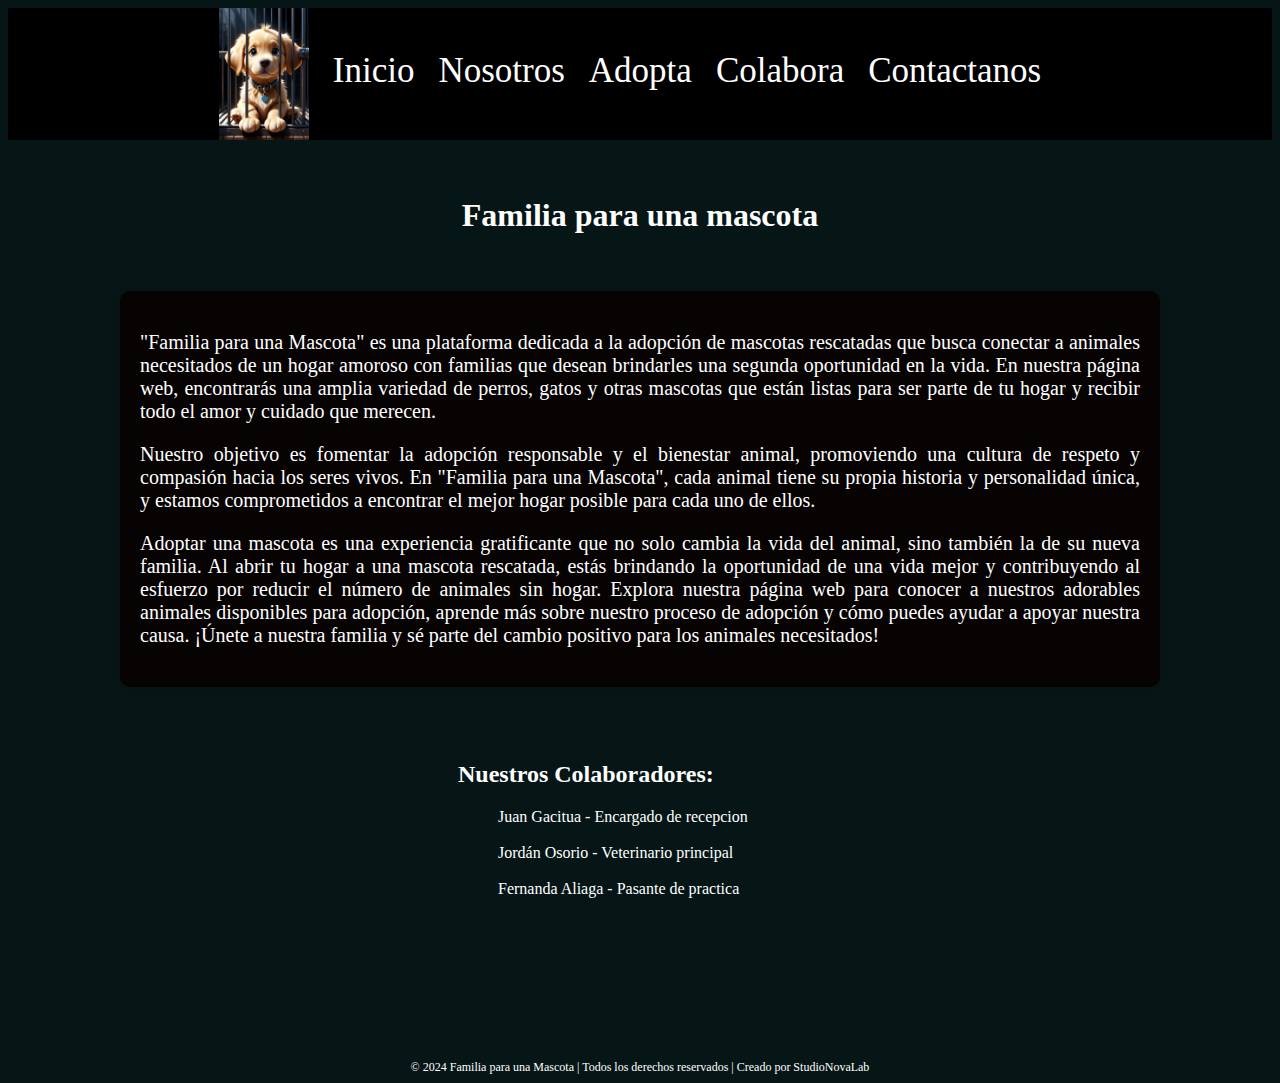
<file: Index.html>
<!DOCTYPE html>

<html lang="en">
<head>
    <meta charset="UTF-8">
    <meta name="viewport" content="width=device-width, initial-scale=1.0">
    <title>Ado-Pet</title>
    <link rel="stylesheet" href="Css.css">

</head>
<body class ="fondo" >

    <div>
        <ul class ="menu">
            <li class ="Logo"><a href="Index.html"><img src="logo.webp" alt="Icono" ></a></li>
            <li><a href="Index.html">Inicio</a></li>
            <li><a href="Nosotros.html">Nosotros</a></li>
            <li><a href="Adopta.html">Adopta</a></li>
            <li><a href="Colabora.html">Colabora</a></li>
            <li><a href="Contactanos.html">Contactanos</a></li>
        </ul>
        <br>
        <br>
        <h1 class = "letras">Familia para una mascota</h1> <br> <br>
        <div class ="TextoLetras">
            <p >"Familia para una Mascota" es una plataforma dedicada a la adopción de mascotas rescatadas que busca conectar 
                a animales necesitados de un hogar amoroso con familias que desean brindarles una segunda oportunidad en la vida. En nuestra página web, 
                encontrarás una amplia variedad de perros, gatos y otras mascotas que están listas para ser parte de tu hogar y recibir todo el amor y cuidado que merecen.
    
            </p>
            <p >
                Nuestro objetivo es fomentar la adopción responsable y el bienestar animal, promoviendo una cultura de respeto y compasión hacia los seres vivos. 
                En "Familia para una Mascota", cada animal tiene su propia historia y personalidad única, y estamos comprometidos a encontrar el mejor hogar 
                posible para cada uno de ellos. 
            </p>
            <p >
                Adoptar una mascota es una experiencia gratificante que no solo cambia la vida del animal, sino también la de su nueva familia. Al abrir tu hogar 
                a una mascota rescatada, estás brindando la oportunidad de una vida mejor y contribuyendo al esfuerzo por reducir el número de animales sin hogar.          
                Explora nuestra página web para conocer a nuestros adorables animales disponibles para adopción, aprende más sobre nuestro proceso de adopción y 
                cómo puedes ayudar a apoyar nuestra causa. ¡Únete a nuestra familia y sé parte del cambio positivo para los animales necesitados!
            </p>
        </div>
        
    </div>
    <br><br>
    <div class ="letrasLeft">
        <br>
        <h2 > Nuestros Colaboradores:</h2>

        <ol >
            <li>Juan Gacitua - Encargado de recepcion</li>
            <br><br>
            <li>Jordán Osorio - Veterinario principal</li>
            <br><br>
            <li>Fernanda Aliaga - Pasante de practica</li>
        </ol>
    </div>
    <br><br><br><br><br><br><br>
    <footer class = "footer">
        &copy; 2024 Familia para una Mascota | Todos los derechos reservados | Creado por StudioNovaLab
    </footer>
    
    <script src="https://cdn.jsdelivr.net/npm/bootstrap@5.3.3/dist/js/bootstrap.bundle.min.js" integrity="sha384-YvpcrYf0tY3lHB60NNkmXc5s9fDVZLESaAA55NDzOxhy9GkcIdslK1eN7N6jIeHz" crossorigin="anonymous"></script>
</body>
</html>
</file>
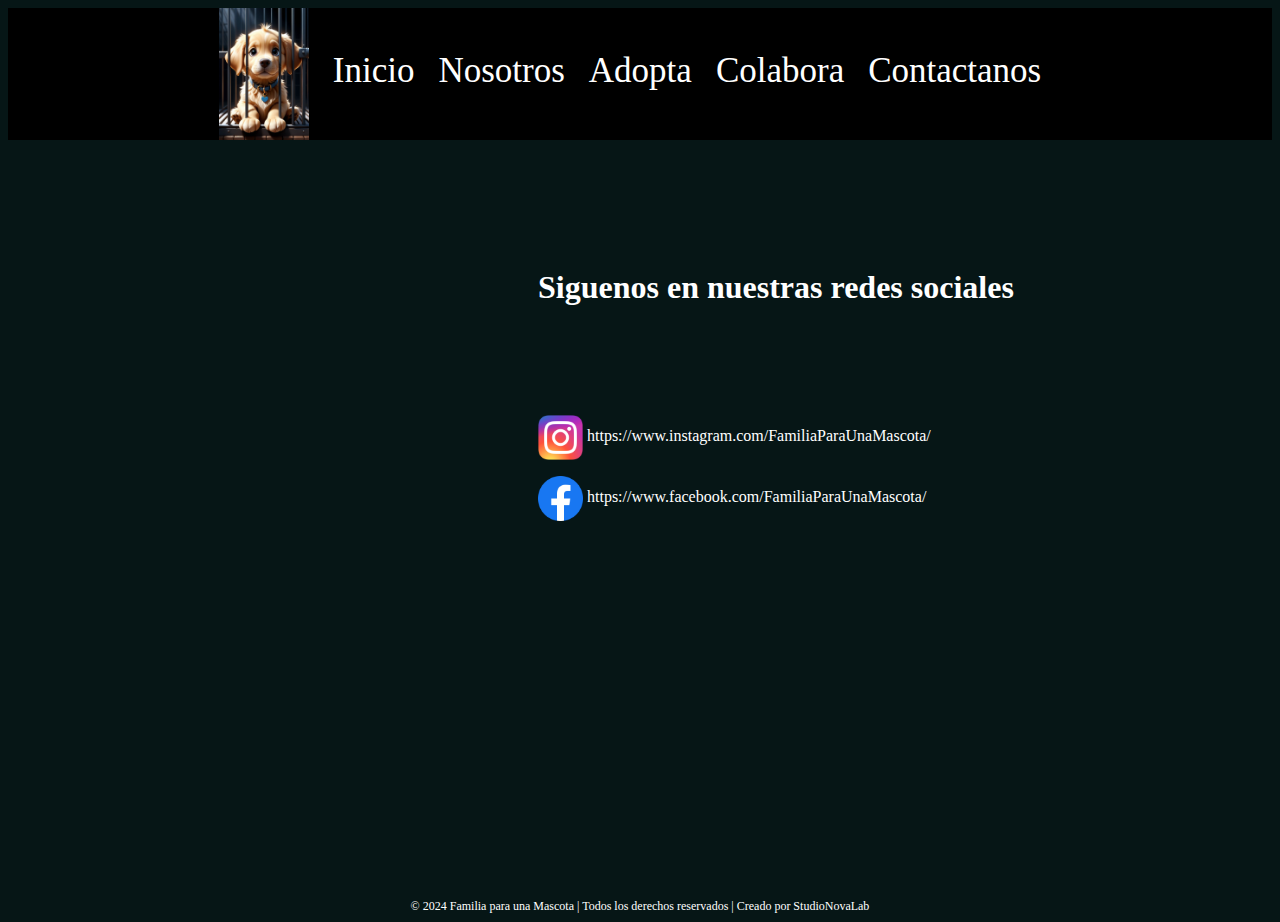
<file: Contactanos.html>
<!DOCTYPE html>
<html lang="en">
<head>
    <meta charset="UTF-8">
    <meta name="viewport" content="width=device-width, initial-scale=1.0">
    <title>Document</title>
    <link rel="stylesheet" href="Css.css">
</head>
<body class ="fondo" >
    <ul class ="menu">
        <li class ="Logo"><a href="Index.html"><img src="logo.webp" alt="Icono" ></a></li>
        <li><a href="Index.html">Inicio</a></li>
        <li><a href="Nosotros.html">Nosotros</a></li>
        <li><a href="Adopta.html">Adopta</a></li>
        <li><a href="Colabora.html">Colabora</a></li>
        <li><a href="Contactanos.html">Contactanos</a></li>
    </ul>
    <br><br><br><br><br>
    <div class = "iconosLetras" style="text-align: left;">
        <br>
        <h1 >Siguenos en nuestras redes sociales</h1>
        <br><br><br><br>
        <p class="Icono" style="text-align: left;"> <img src="instagram.webp" alt="instagram">  https://www.instagram.com/FamiliaParaUnaMascota/</p>
        <p class="Icono" style="text-align: left;"> <img src="facebook.png" alt="facebook">  https://www.facebook.com/FamiliaParaUnaMascota/</p>
    </div>
    <br><br><br><br><br><br><br><br><br><br><br><br><br><br><br><br><br><br><br>
    <footer class = "footer">
        &copy; 2024 Familia para una Mascota | Todos los derechos reservados | Creado por StudioNovaLab
    </footer>

</body>
</html>
</file>
<file: Css.css>
.menu {
    background-color: black;
    color: white;
}

.menu li a {
    display: inline;
    margin-right: 10px;
    color: white
}
.letras {
    text-align: center;
    color:white
}
.letrasLeft {
    text-align: left;
    color:white;
    padding-left : 450px;
}
.iconosLetras {
    text-align: left;
    color:white;
    padding-left : 530px;
}


.fondo {
    background-color: rgb(6, 22, 22);
    color: white;
}

ul {
    margin: 0;
    padding: 0;
    text-align: center;
    color: white
}

li {
    display: inline;
    margin-right: 10px;
    color: white
}

a {
    text-decoration: none;
    color: white;
    font-size: 35px;
}
.Logo img {
    width: 90px; /* Establecer el ancho en 50 píxeles */
    height: auto; /* Ajustar la altura automáticamente */
    vertical-align: middle; /* Alinear verticalmente la imagen con el texto */
}
.Icono img {
    width: 45px; /* Establecer el ancho en 50 píxeles */
    height: auto; /* Ajustar la altura automáticamente */
    vertical-align: middle; /* Alinear verticalmente la imagen con el texto */
}
.Icono {
    text-align: center; /* Centrar el contenido del contenedor */
}
.Iconoleft {
    text-align: center; /* Centrar el contenido del contenedor */
}
.TextoLetras {
        text-align: justify;
        margin: 0 auto; /* Centrar el texto horizontalmente */
        max-width: 1000px; /* Establecer el ancho máximo del contenedor */
        padding: 20px; /* Añadir espaciado interno para mejorar la legibilidad */
        background-color: #070303; /* Agregar un color de fondo para destacar el texto */
        border-radius: 10px; /* Agregar bordes redondeados para un aspecto más suave */
        box-shadow: 0 0 10px rgba(23, 24, 26, 0.1); /* Agregar una sombra para resaltar el contenedor */
        font-size: 20px;
}
.footer {
    text-align: center;
    margin-top: 20px;
    font-size: 12px;
}
</file>
